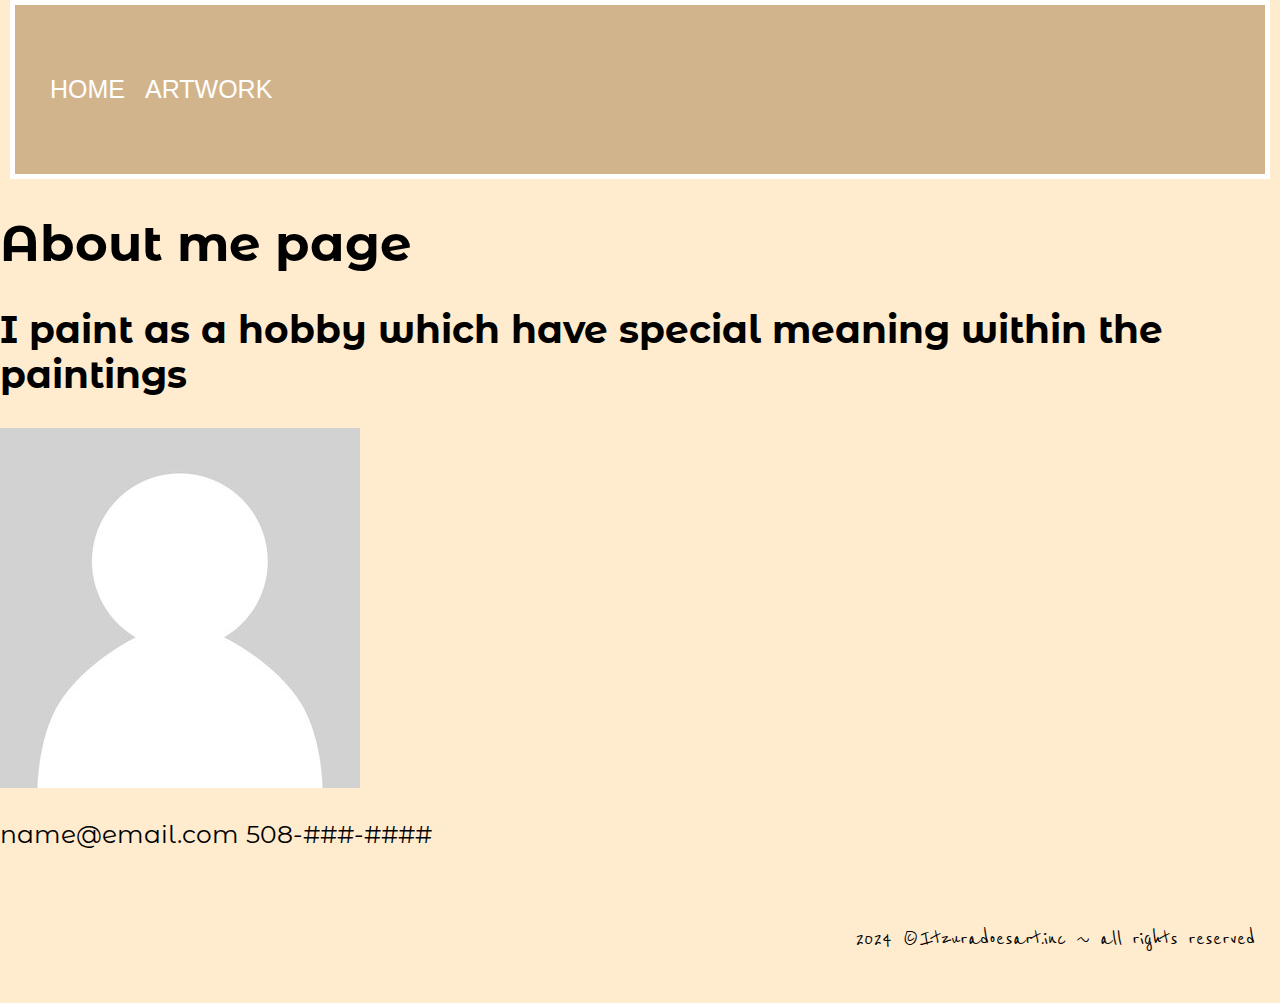
<file: About/index.html>
<!DOCTYPE html>
<html lang="en">
    <div="parent">
<head>
    <link rel="stylesheet" href="style.css">


    <meta charset="UTF-8">
    <meta name="viewport" content="width=device-width, initial-scale=1.0">
    <title>About me page</title>
    <link rel="preconnect" href="https://fonts.googleapis.com">
    <link rel="preconnect" href="https://fonts.gstatic.com" crossorigin>
    <link href="https://fonts.googleapis.com/css2?family=Tangerine:wght@400;700&display=swap" rel="stylesheet">
    <link rel="preconnect" href="https://fonts.googleapis.com">
  <link rel="preconnect" href="https://fonts.gstatic.com" crossorigin>
  <link href="https://fonts.googleapis.com/css2?family=Reenie+Beanie&display=swap" rel="stylesheet">
  <link rel="preconnect" href="https://fonts.googleapis.com">
<link rel="preconnect" href="https://fonts.gstatic.com" crossorigin>
<link href="https://fonts.googleapis.com/css2?family=Montserrat+Alternates:ital,wght@0,100;0,200;0,300;0,400;0,500;0,600;0,700;0,800;0,900;1,100;1,200;1,300;1,400;1,500;1,600;1,700;1,800;1,900&display=swap" rel="stylesheet">
</head>
<header>

  <nav role="navigation">

      <div id="menuToggle">
    
      
        <ul id="menu">
       
          </a>
          <a href="../home/index.html">
            Home
          </a>
    
          <a href="http://127.0.0.1:5500/Art%20work/index.html">
            Artwork 
          </a>
    
        </ul>
    
      </div>
    </nav>





</header>
          </ul>
      
        </div>
      </nav>




</header>
<H1>About me page</H1>


</header>
<body>
    <h1></h1>
    <h2>I paint as a hobby which have special meaning within the paintings</h2>

    <img src="PFP.jpg">
<p>name@email.com 508-###-####</p>

</body>
</div>
<footer>

    <p>
      2024 ©Itzuradoesart.inc ~ all rights reserved
</p> 

</div>
</footer>
</html>
</file>
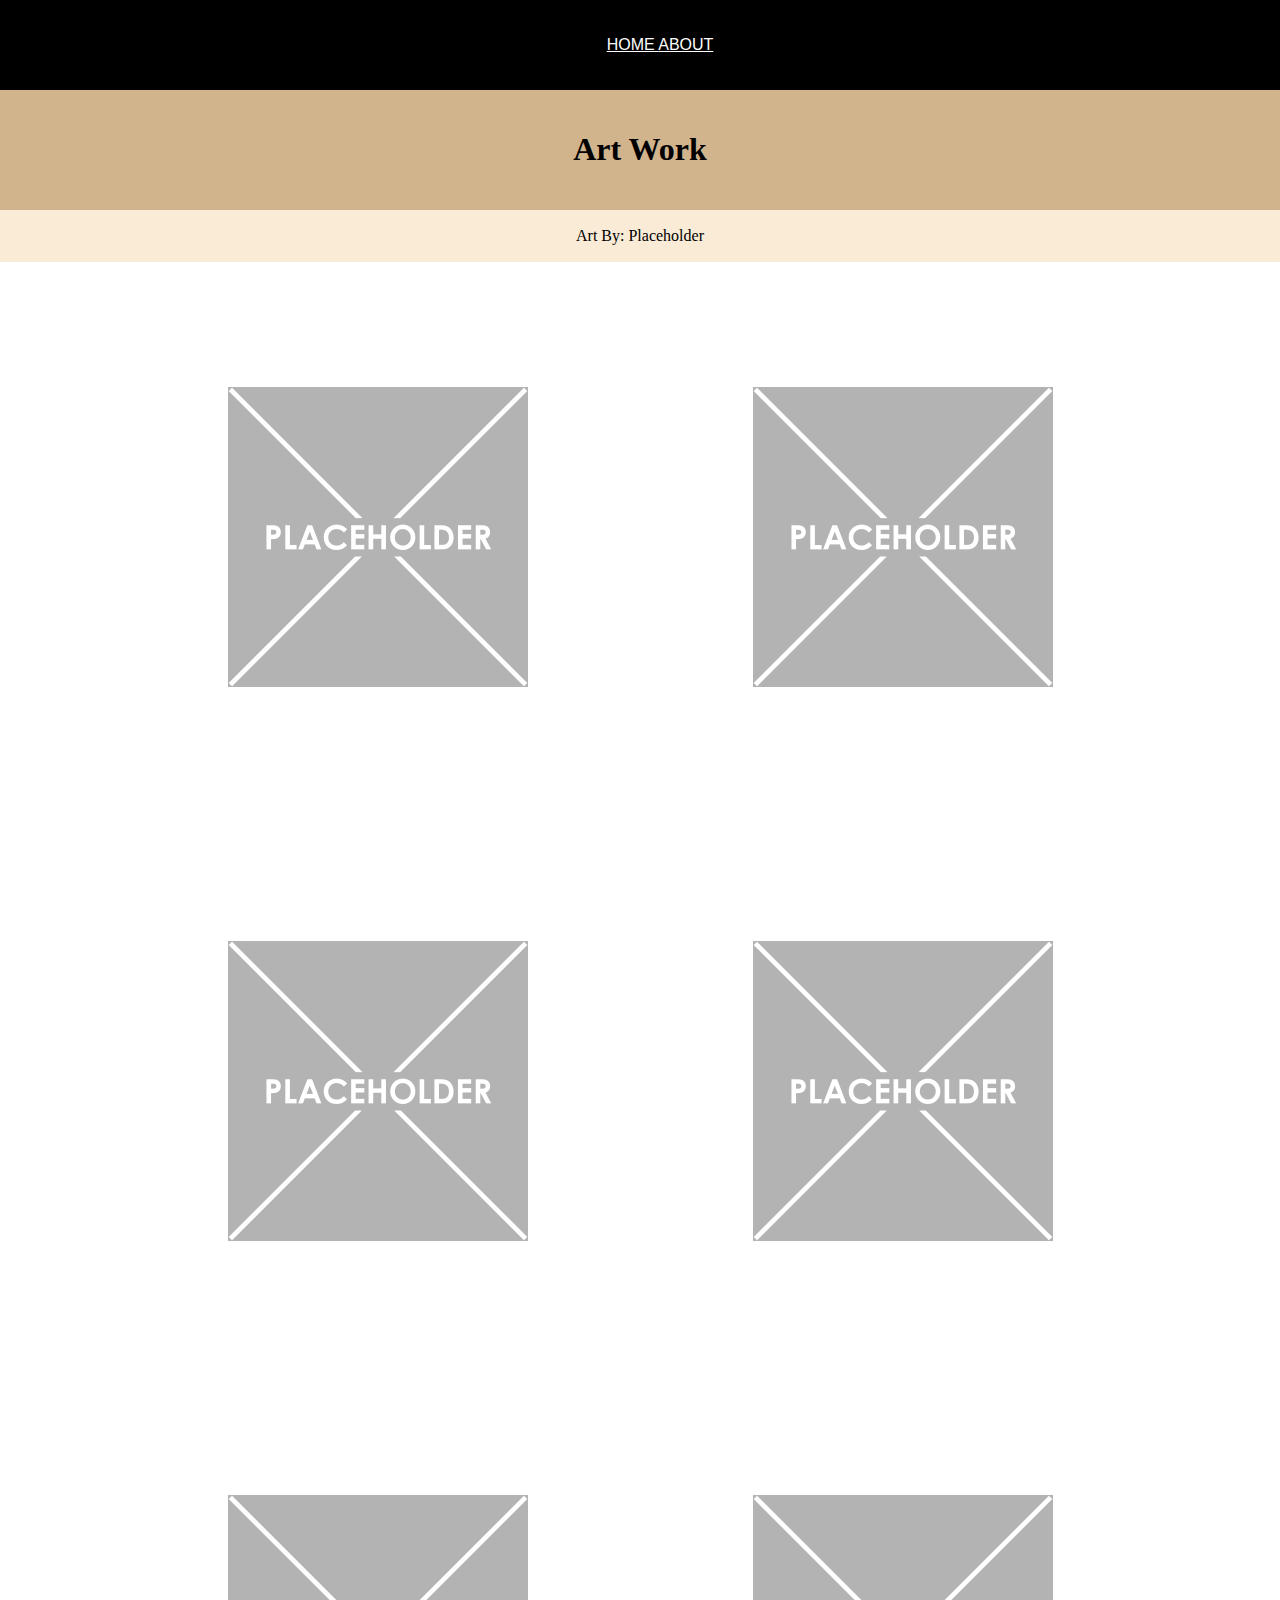
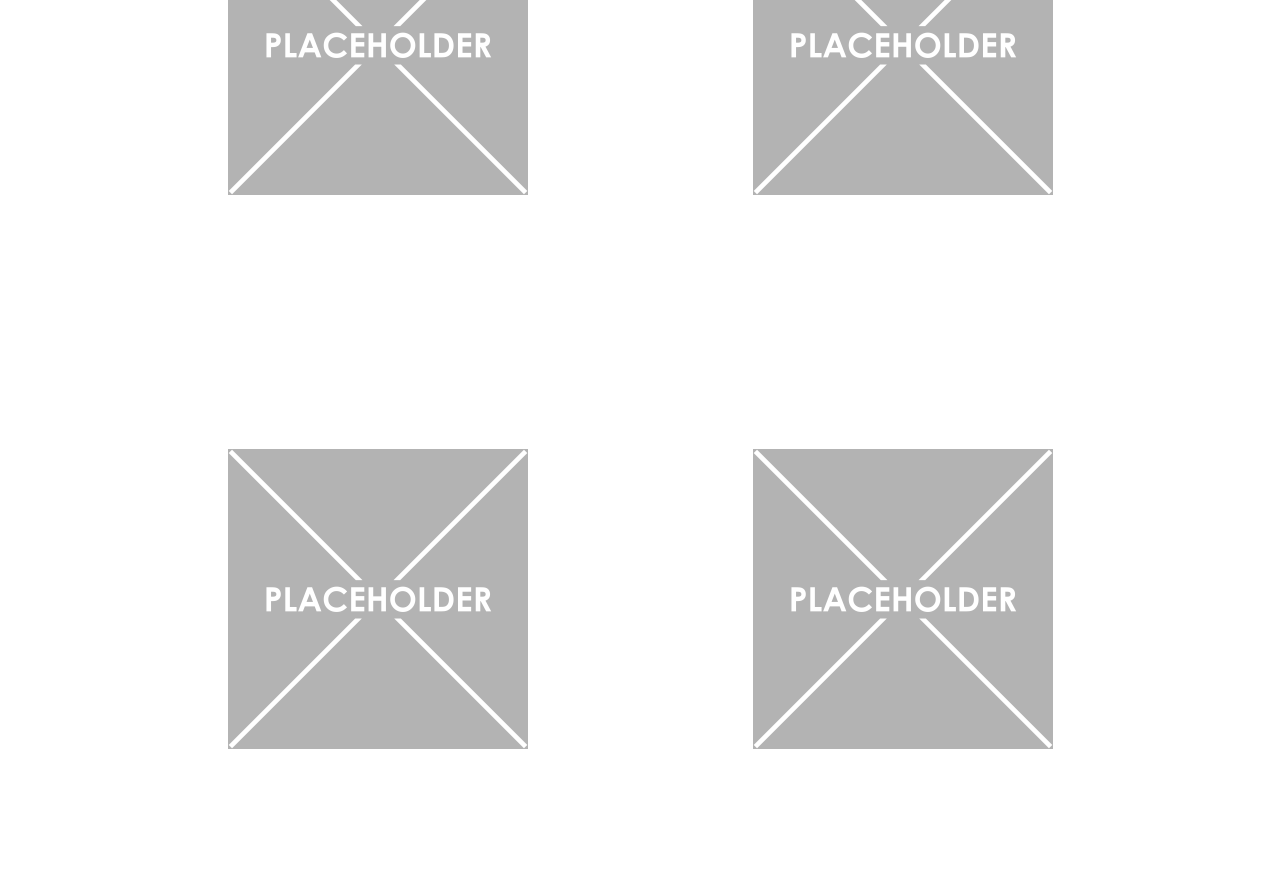
<file: Art work/index.html>
<!DOCTYPE html>
<html lang="en">
    <head>
        <header>
            <div class="RHead">
<ul>
            </a>
            <a href="http://127.0.0.1:5500/index.html">
                Home
            </a>
            
            <a href="http://127.0.0.1:5500/About/index.html">
                About 
            </a>

        </ul>

        </div>
        </header>
        <meta charset="UTF-8">
        <meta name="viewport" content="width=device-width, initial-scale=1.0">
        <link rel="stylesheet" href="style.css">
        <title>Art Work</title>
       <div class="header">
        <h1>Art Work</h1>
        </div>
   
        <div class="en">
        <p>Art By: Placeholder</p>
    </div>
    
    </head>
        <body>
         <div class="row">
            <section>
                <div class="placeholder">
                    <img class="img-fluid" src="placeholder.png" alt="placeholder">
                </div>
                
                <div class="placeholder">
                    <img class="img" src="placeholder.png" alt="placeholder">
                </div>
            </section>
        </div>
        <div class="row">
            <section>
                <div class="placeholder">
                    <img class="img-fluid" src="placeholder.png" alt="placeholder">
                </div>
                
                <div class="placeholder">
                    <img class="img" src="placeholder.png" alt="placeholder">
                </div>
            </section>
        </div>
        <div class="row">
            <section>
                <div class="placeholder">
                    <img class="img-fluid" src="placeholder.png" alt="placeholder">
                </div>
                
                <div class="placeholder">
                    <img class="img" src="placeholder.png" alt="placeholder">
                </div>
            </section>
        </div>
        <div class="row">
            <section>
                <div class="placeholder">
                    <img class="img-fluid" src="placeholder.png" alt="placeholder">
                </div>
                
                <div class="placeholder">
                    <img class="img" src="placeholder.png" alt="placeholder">
                </div>
            </section>
        </div>
        </body>
        </html>
</file>
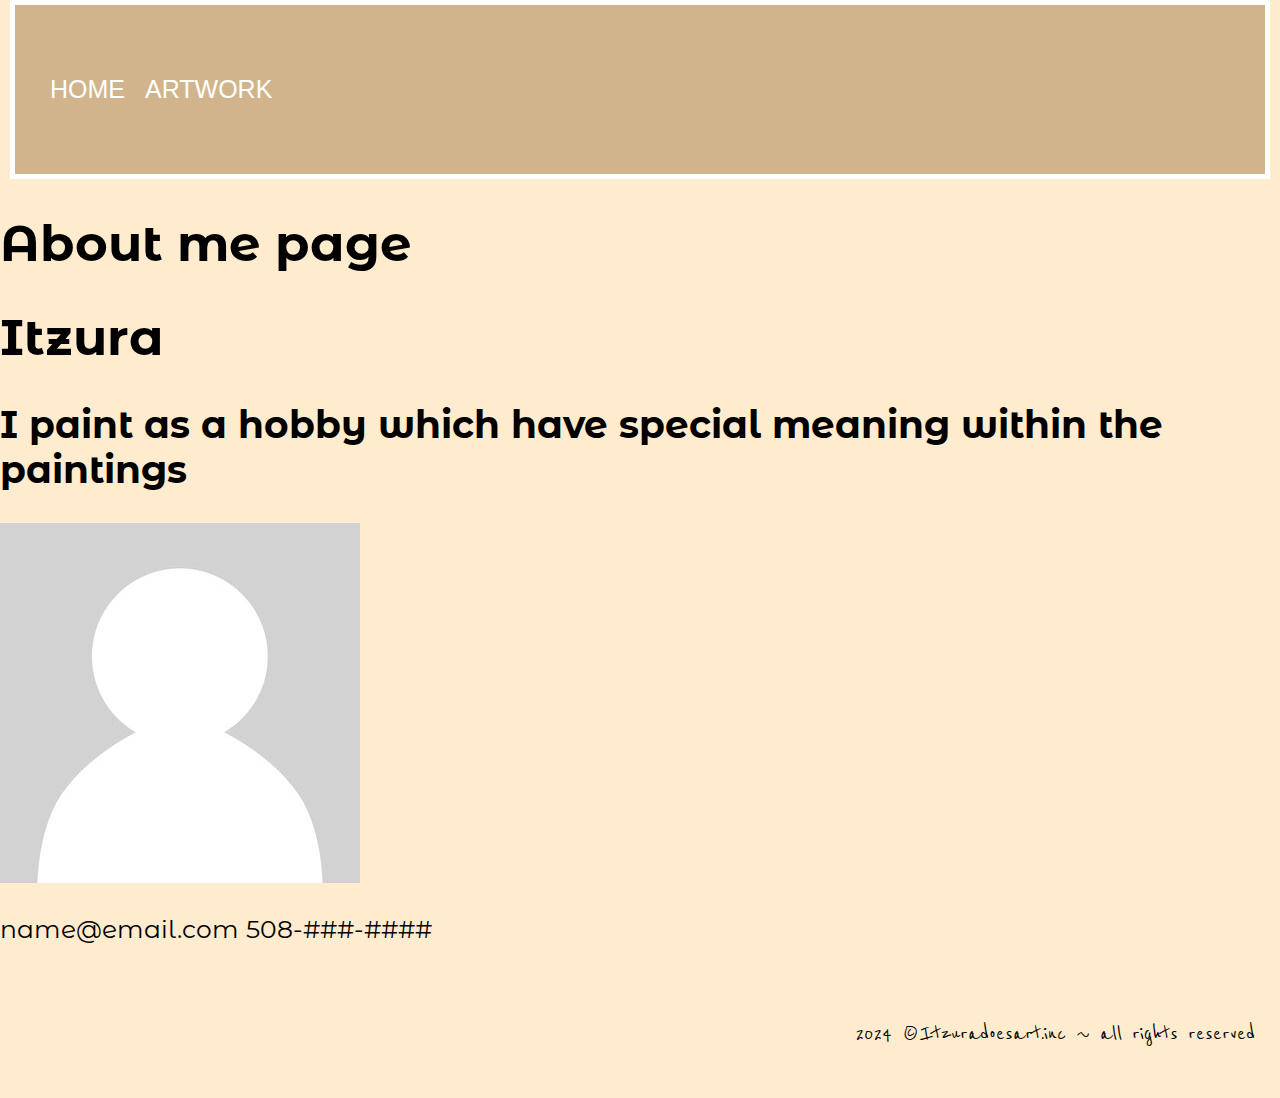
<file: about.html>
<!DOCTYPE html>
<html lang="en">
    <div="parent">
<head>
    <link rel="stylesheet" href="about.css">


    <meta charset="UTF-8">
    <meta name="viewport" content="width=device-width, initial-scale=1.0">
    <title>About me page</title>
    <link rel="preconnect" href="https://fonts.googleapis.com">
    <link rel="preconnect" href="https://fonts.gstatic.com" crossorigin>
    <link href="https://fonts.googleapis.com/css2?family=Tangerine:wght@400;700&display=swap" rel="stylesheet">
    <link rel="preconnect" href="https://fonts.googleapis.com">
  <link rel="preconnect" href="https://fonts.gstatic.com" crossorigin>
  <link href="https://fonts.googleapis.com/css2?family=Reenie+Beanie&display=swap" rel="stylesheet">
  <link rel="preconnect" href="https://fonts.googleapis.com">
<link rel="preconnect" href="https://fonts.gstatic.com" crossorigin>
<link href="https://fonts.googleapis.com/css2?family=Montserrat+Alternates:ital,wght@0,100;0,200;0,300;0,400;0,500;0,600;0,700;0,800;0,900;1,100;1,200;1,300;1,400;1,500;1,600;1,700;1,800;1,900&display=swap" rel="stylesheet">
</head>
<header>

  <nav role="navigation">

      <div id="menuToggle">
    
      
        <ul id="menu">
       
          </a>
          <a href="index.html">
            Home
          </a>
    
          <a href="artwork.html">
            Artwork 
          </a>
    
        </ul>
    
      </div>
    </nav>





</header>
          </ul>
      
        </div>
      </nav>




</header>
<H1>About me page</H1>


</header>
<body>

    <h1>Itzura</h1>
    <h2>I paint as a hobby which have special meaning within the paintings</h2>

    <img src="PFP.jpg">
<p>name@email.com 508-###-####</p>

</body>
</div>
<footer>

    <p>
      2024 ©Itzuradoesart.inc ~ all rights reserved
</p> 

</div>
</footer>
</html>
</file>
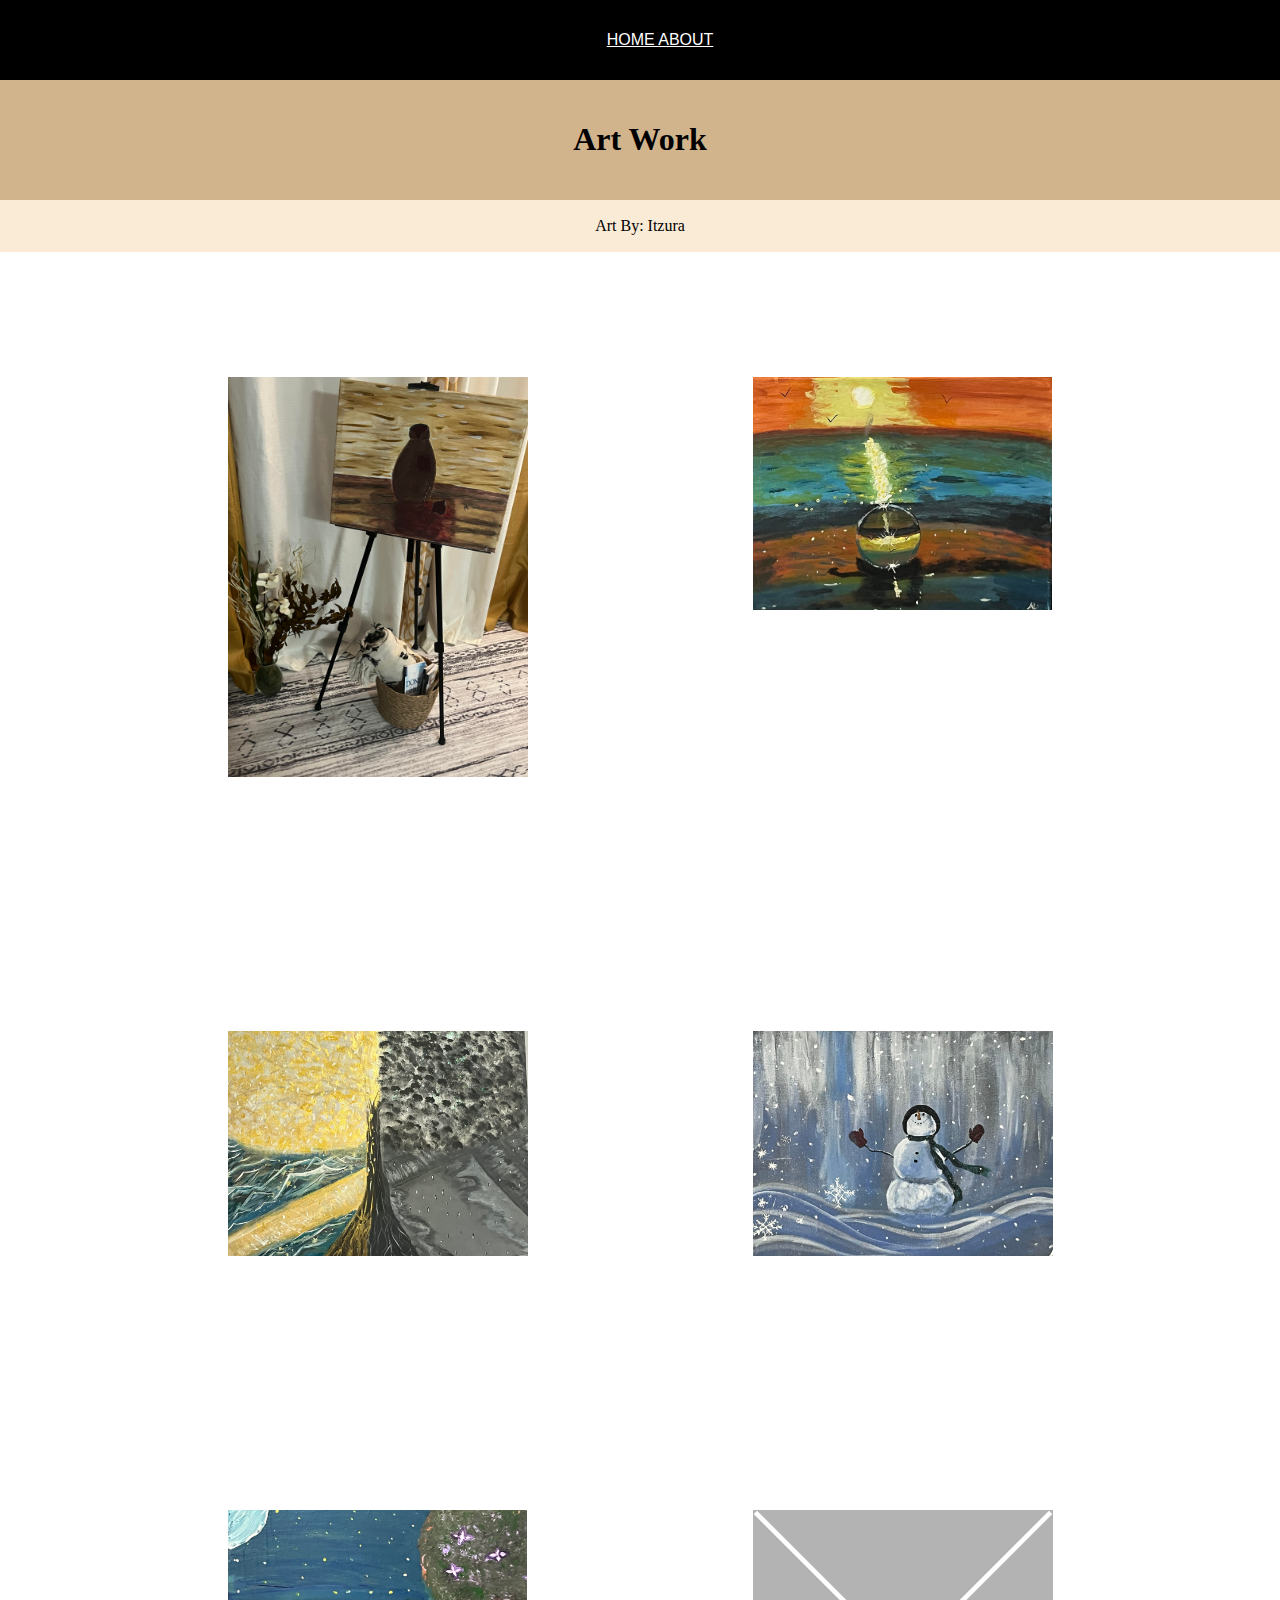
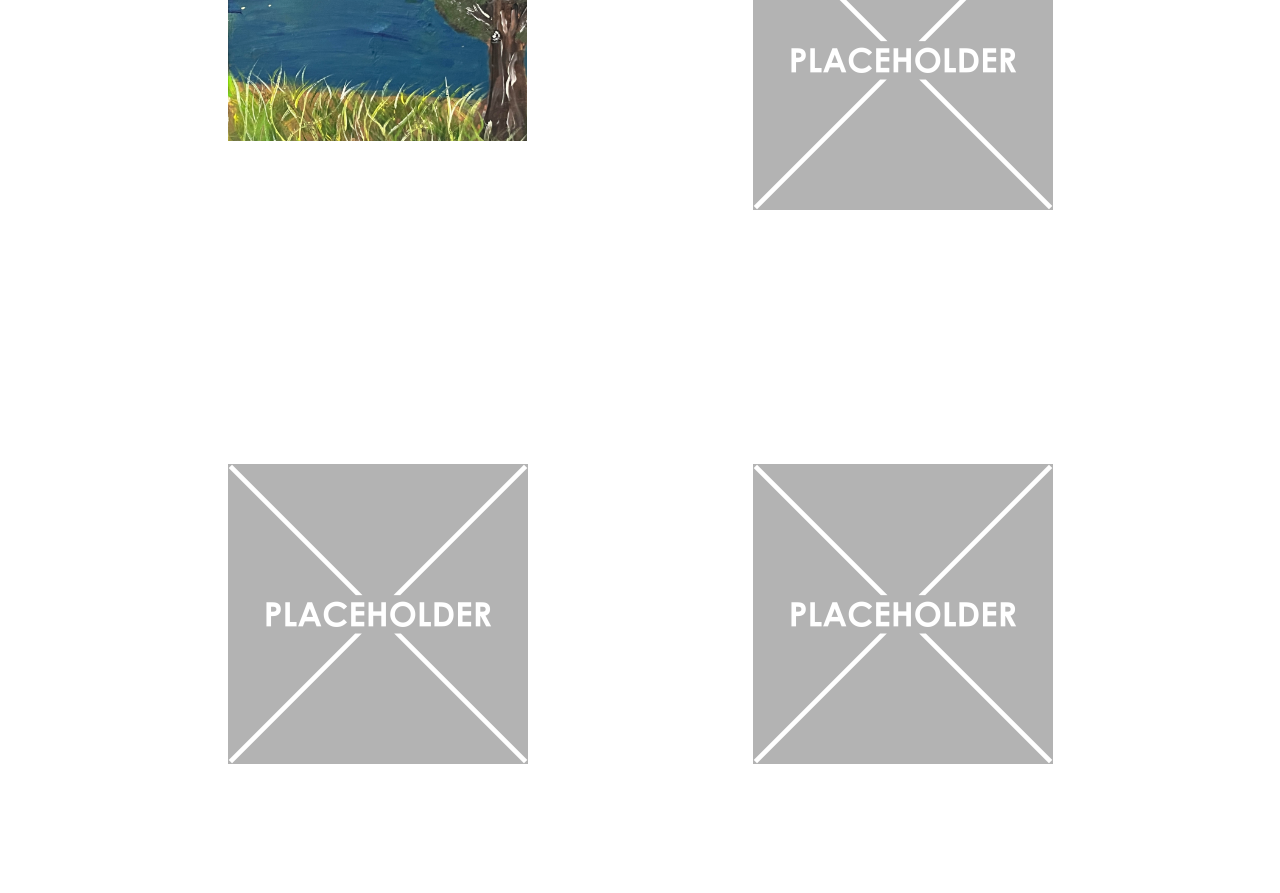
<file: artwork.html>
<!DOCTYPE html>
<html lang="en">
    <head>
        <header>
            <div class="RHead">
<ul>
            </a>
            <a href="index.html">
                Home
            </a>
            
            <a href="about.html">About 
            </a>

        </ul>

        </div>
        </header>
        <meta charset="UTF-8">
        <meta name="viewport" content="width=device-width, initial-scale=1.0">
        <link rel="stylesheet" href="art.css">
        <title>Art Work</title>
       <div class="header">
        <h1>Art Work</h1>
        </div>
   
        <div class="en">
        <p>Art By: Itzura</p>
    </div>
    
    </head>
        <body>
         <div class="row">
            <section>
                <div class="art">
                    <img class="img-fluid" src="vase2.jpg" alt="placeholder">
                </div>
                
                <div class="art">
                    <img class="img" src="beach.jpg" alt="placeholder">
                </div>
            </section>
        </div>
        <div class="row">
            <section>
                <div class="art">
                    <img class="img-fluid" src="pathways.jpg" alt="placeholder">
                </div>
                
                <div class="snowman">
                    <img class="img" src="snowman.jpg" alt="placeholder">
                </div>
            </section>
        </div>
        <div class="row">
            <section>
                <div class="art">
                    <img class="img-fluid" src="tree.jpg" alt="placeholder">
                </div>
                
                <div class="art">
                    <img class="img" src="placeholder2.png" alt="placeholder">
                </div>
            </section>
        </div>
        <div class="row">
            <section>
                <div class="art">
                    <img class="img-fluid" src="placeholder2.png" alt="placeholder">
                </div>
                
                <div class="art">
                    <img class="img" src="placeholder2.png" alt="placeholder">
                </div>
            </section>
        </div>
        </body>
        </html>
</file>
<file: About/style.css>
body {
    background-color: blanchedalmond;
    font-family: "Montserrat Alternates", sans-serif;
    min-height: 100vh; margin:0;
    display: grid;
    grid-template-rows: auto 1fr auto;
    font-size: 25px;
}




header {
    min-height: 50px;
    background-color: tan;
color: aliceblue;
 padding: 15px;
 border: 25px whitesmoke;
 font-family: "Tangerine", cursive;
margin: auto;

font-family: fantasy;
}

footer {
    font-family: "Reenie Beanie", cursive;
}

.child {
position: absolute;




}

body {
    display: flex; flex-direction: column;
}

article {
    flex: 1;
}

nav ul {
    list-style-type: none;
    padding: 0;
    display: flex;
}

.tangerine-regular {
    font-family: "Tangerine", cursive;
    font-weight: 400;
    font-style: normal;
  }
  
  .tangerine-bold {
    font-family: "Tangerine", cursive;
    font-weight: 700;
    font-style: normal;
  }
  footer {
    margin: auto;
    background-color: white;
    padding: 25px;
    max-width: 1200px;
}



  .footer { position: fixed; top: 90%; left: 0; right: 0; bottom: 0;
    background: #ffffff; border: solid black; border-width: 2px 0 0 0; } 

    footer {
        max-width: 5000px;
        background-color: blanchedalmond;
            color: black;
            text-align: right;
            font-family: "Reenie Beanie", cursive;
    }

    body {
        min-height: 100vh;
    margin: 0;
    display: grid;
    grid-template-rows: auto auto 1fr auto;
    }

    header {
        padding: 25px;
    border: 5px solid white;
    color: white;
    max-width: 1200px;
    margin: auto;
    text-align: center;
    width: 100%;
    }

    main {
    margin: auto;



    max-width: 1200px;
    width: 40%;
    width: 100%;

}


nav a {
    color: white;
    text-decoration: none;
    text-transform: uppercase;
    font-family: sans-serif;
    display: block;
    padding: 20px 10px;
    transition: all ease 1s;
}

nav a:hover     {
    background-color: gray;
}

nav ul {
    list-style-type: none;
    padding: 0;
    display: flex;

}

nav {

    margin: auto;
    max-width: 1200px;
    width: 100%;
    /*padding: 5px 20px; */
}
</file>
<file: Art work/style.css>
head {
       
}


.header {
    background-color: tan;
    text-align: center;
    padding: 20px;

}


.img-fluid {
    width: 100%;
    height: auto;

}

.placeholder {
    max-width: 300px;
  
    width: auto;
    padding: 100px;
   
    
}

.row::after {
    content: "";
    clear: both;
    display: table;
}

.img {
    width: 100%;
    height: auto;
}

body {
    margin: 0;

}


.en {
background-color: antiquewhite;
padding: 1px;
text-align: center;
}

section { 
    display: flex;
    justify-content: center;
    gap: 25px;
    margin: 25px;
}


    main {
    margin: auto;



    max-width: 1200px;
    width: 40%;

}

footer {
    width: 100%;
}
nav a {
    color: white;
    text-decoration: none;
    text-transform: uppercase;
    font-family: sans-serif;
    display: block;
    padding: 20px 10px;
    transition: all ease 1s;
}

nav a:hover {
    background-color: gray;
}

nav ul {
    list-style-type: none;
    padding: 0;
    display: flex;

}

nav {

    margin: auto;
    max-width: 1200px;
    width: 100%;
    /*padding: 5px 20px; */
}

.RHead {

    padding: 25px;
    background-color: antiquewhite;
    text-align: center;
    color: white;
    text-decoration: none;
    text-transform: uppercase;
    font-family: sans-serif;
    display: block;
    padding: 20px 10px;
    transition: all ease 1s;
        background-color: black;

    
}

a {
    color: white;
}

nav a:hover     {
    background-color: gray;
}
</file>
<file: about.css>
body {
    background-color: blanchedalmond;
    font-family: "Montserrat Alternates", sans-serif;
    min-height: 100vh; margin:0;
    display: grid;
    grid-template-rows: auto 1fr auto;
    font-size: 25px;
}




header {
    min-height: 50px;
    background-color: tan;
color: aliceblue;
 padding: 15px;
 border: 25px whitesmoke;
 font-family: "Tangerine", cursive;
margin: auto;

font-family: fantasy;
}

footer {
    font-family: "Reenie Beanie", cursive;
}

.child {
position: absolute;




}

body {
    display: flex; flex-direction: column;
}

article {
    flex: 1;
}

nav ul {
    list-style-type: none;
    padding: 0;
    display: flex;
}

.tangerine-regular {
    font-family: "Tangerine", cursive;
    font-weight: 400;
    font-style: normal;
  }
  
  .tangerine-bold {
    font-family: "Tangerine", cursive;
    font-weight: 700;
    font-style: normal;
  }
  footer {
    margin: auto;
    background-color: white;
    padding: 25px;
    max-width: 1200px;
}



  .footer { position: fixed; top: 90%; left: 0; right: 0; bottom: 0;
    background: #ffffff; border: solid black; border-width: 2px 0 0 0; } 

    footer {
        max-width: 5000px;
        background-color: blanchedalmond;
            color: black;
            text-align: right;
            font-family: "Reenie Beanie", cursive;
    }

    body {
        min-height: 100vh;
    margin: 0;
    display: grid;
    grid-template-rows: auto auto 1fr auto;
    }

    header {
        padding: 25px;
    border: 5px solid white;
    color: white;
    max-width: 1200px;
    margin: auto;
    text-align: center;
    width: 100%;
    }

    main {
    margin: auto;



    max-width: 1200px;
    width: 40%;
    width: 100%;

}


nav a {
    color: white;
    text-decoration: none;
    text-transform: uppercase;
    font-family: sans-serif;
    display: block;
    padding: 20px 10px;
    transition: all ease 1s;
}

nav a:hover     {
    background-color: gray;
}

nav ul {
    list-style-type: none;
    padding: 0;
    display: flex;

}

nav {

    margin: auto;
    max-width: 1200px;
    width: 100%;
    /*padding: 5px 20px; */
}
</file>
<file: art.css>
head {
       
}


.header {
    background-color: tan;
    text-align: center;
    padding: 20px;

}


.img-fluid {
    width: 100%;
    height: auto;

}


.row::after {
    content: "";
    clear: both;
    display: table;
}

.img {
    width: 100%;
    height: auto;
}

body {
    margin: 0;

}


.en {
background-color: antiquewhite;
padding: 1px;
text-align: center;
}

section { 
    display: flex;
    justify-content: center;
    gap: 25px;
    margin: 25px;
}


    main {
    margin: auto;



    max-width: 1200px;
    width: 40%;

}

footer {
    width: 100%;
}
nav a {
    color: white;
    text-decoration: none;
    text-transform: uppercase;
    font-family: sans-serif;
    display: block;
    padding: 20px 10px;
    transition: all ease 1s;
}

nav a:hover {
    background-color: gray;
}

nav ul {
    list-style-type: none;
    padding: 0;
    display: flex;

}

nav {

    margin: auto;
    max-width: 1200px;
    width: 100%;
    /*padding: 5px 20px; */
}

.RHead {

    padding: 25px;
    background-color: antiquewhite;
    text-align: center;
    color: white;
    text-decoration: none;
    text-transform: uppercase;
    font-family: sans-serif;
    display: block;
    padding: 15px;
    transition: all ease 1s;
        background-color: black;

    
}

a {
    color: white;
}

nav a:hover     {
    background-color: gray;
}


.img-fluid {
    max-width: 300px;
  
    width: auto;
    padding: 100px; 
}

.img {
    max-width: 300px;
  
    width: auto;
    padding: 100px; 
}
</file>
